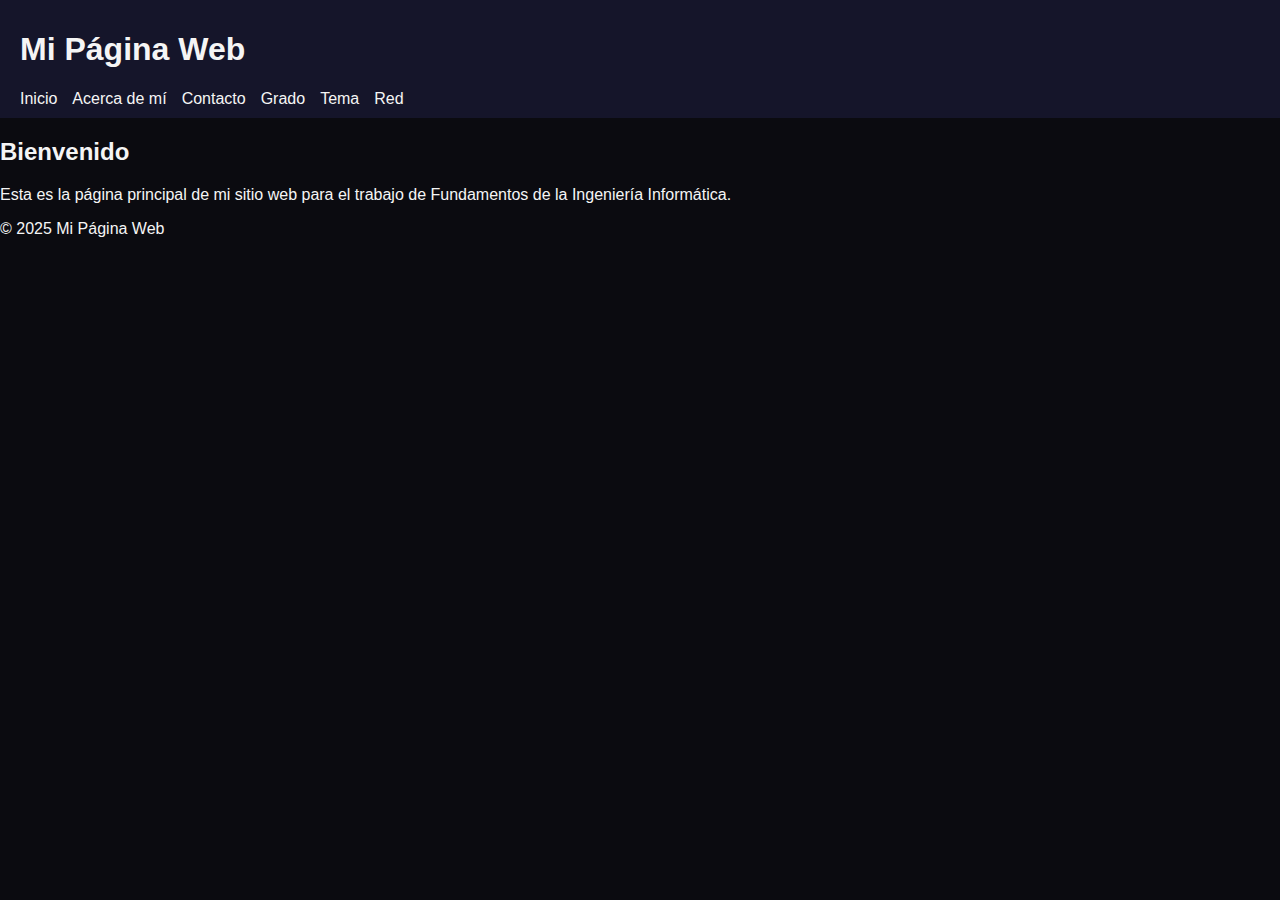
<file: docs/index.html>
<!DOCTYPE html>
<html lang="es">
<head>
    <meta charset="UTF-8">
    <meta name="viewport" content="width=device-width, initial-scale=1.0">
    <title>Mi Página Web</title>
    <link rel="stylesheet" href="css/style.css">
</head>
<body>
    <header>
        <h1>Mi Página Web</h1>
        <nav>
            <ul>
                <li><a href="index.html">Inicio</a></li>
                <li><a href="public/about.html">Acerca de mí</a></li>
                <li><a href="public/contact.html">Contacto</a></li>
                <li><a href="public/degree.html">Grado</a></li>
                <li><a href="public/topic.html">Tema</a></li>
                <li><a href="public/net.html">Red</a></li>
            </ul>
        </nav>
    </header>

    <main>
        <h2>Bienvenido</h2>
        <p>Esta es la página principal de mi sitio web para el trabajo de Fundamentos de la Ingeniería Informática.</p>
    </main>

    <footer>
        <p>© 2025 Mi Página Web</p>
    </footer>
</body>
</html>
</file>
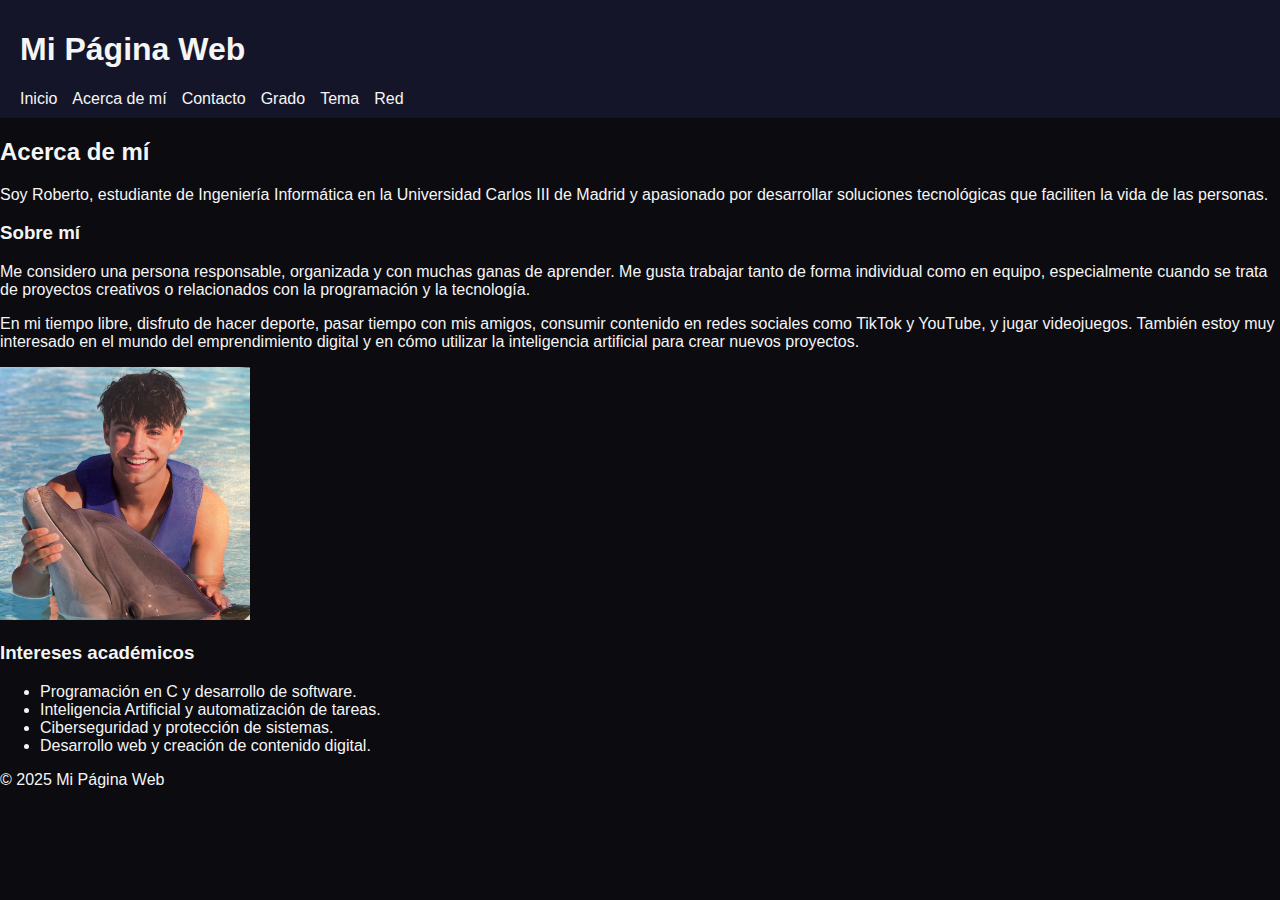
<file: docs/public/about.html>
<!DOCTYPE html>
<html lang="es">
<head>
    <meta charset="UTF-8">
    <meta name="viewport" content="width=device-width, initial-scale=1.0">
    <title>Acerca de mí</title>
    <link rel="stylesheet" href="../css/style.css">
</head>
<body>
    <header>
        <h1>Mi Página Web</h1>
        <nav>
            <ul>
                <li><a href="../index.html">Inicio</a></li>
                <li><a href="about.html">Acerca de mí</a></li>
                <li><a href="contact.html">Contacto</a></li>
                <li><a href="degree.html">Grado</a></li>
                <li><a href="topic.html">Tema</a></li>
                <li><a href="net.html">Red</a></li>
            </ul>
        </nav>
    </header>

    <main>
        <h2>Acerca de mí</h2>

        <p>Soy Roberto, estudiante de Ingeniería Informática en la Universidad Carlos III de Madrid y apasionado por desarrollar soluciones tecnológicas que faciliten la vida de las personas.</p>

        <section>
            <h3>Sobre mí</h3>
            <p>Me considero una persona responsable, organizada y con muchas ganas de aprender. Me gusta trabajar tanto de forma individual como en equipo, especialmente cuando se trata de proyectos creativos o relacionados con la programación y la tecnología.</p>

            <p>En mi tiempo libre, disfruto de hacer deporte, pasar tiempo con mis amigos, consumir contenido en redes sociales como TikTok y YouTube, y jugar videojuegos. También estoy muy interesado en el mundo del emprendimiento digital y en cómo utilizar la inteligencia artificial para crear nuevos proyectos.</p>
        </section>
        <img src="../img/IMG_3564.jpeg" alt="foto mia" class="foto">
        <section>
            <h3>Intereses académicos</h3>
            <ul>
                <li>Programación en C y desarrollo de software.</li>
                <li>Inteligencia Artificial y automatización de tareas.</li>
                <li>Ciberseguridad y protección de sistemas.</li>
                <li>Desarrollo web y creación de contenido digital.</li>
            </ul>
        </section>
    </main>

    <footer>
        <p>© 2025 Mi Página Web</p>
    </footer>
</body>
</html>
</file>
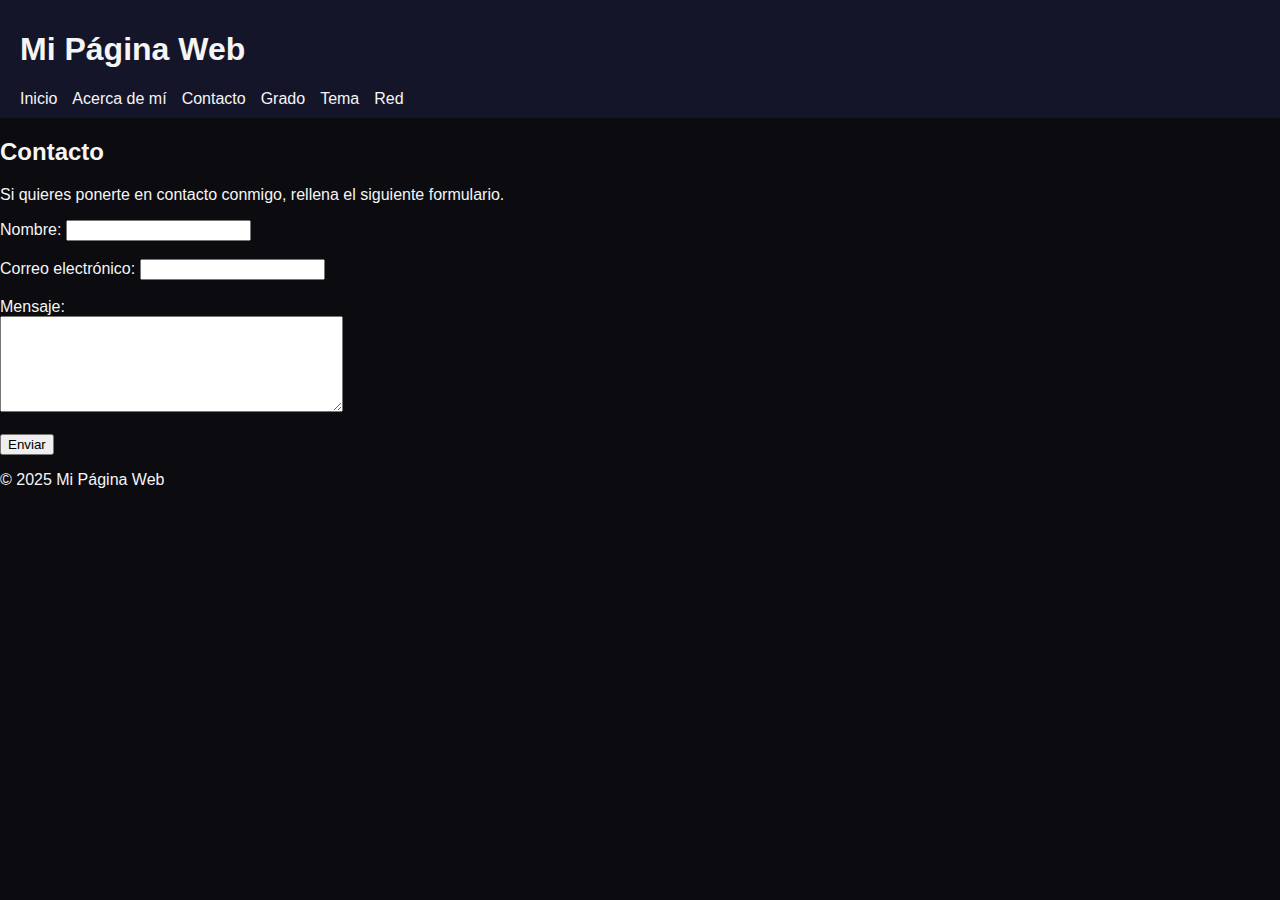
<file: docs/public/contact.html>
<!DOCTYPE html>
<html lang="es">
<head>
    <meta charset="UTF-8">
    <meta name="viewport" content="width=device-width, initial-scale=1.0">
    <title>Contacto</title>
    <link rel="stylesheet" href="../css/style.css">
</head>
<body>
    <header>
        <h1>Mi Página Web</h1>
        <nav>
            <ul>
                <li><a href="../index.html">Inicio</a></li>
                <li><a href="about.html">Acerca de mí</a></li>
                <li><a href="contact.html">Contacto</a></li>
                <li><a href="degree.html">Grado</a></li>
                <li><a href="topic.html">Tema</a></li>
                <li><a href="net.html">Red</a></li>
            </ul>
        </nav>
    </header>

    <main>
        <h2>Contacto</h2>

        <p>Si quieres ponerte en contacto conmigo, rellena el siguiente formulario.</p>

        <form>
            <label for="name">Nombre:</label>
            <input type="text" id="name" name="name"><br><br>

            <label for="email">Correo electrónico:</label>
            <input type="email" id="email" name="email"><br><br>

            <label for="message">Mensaje:</label><br>
            <textarea id="message" name="message" rows="6" cols="40"></textarea><br><br>

            <button type="submit">Enviar</button>
        </form>
    </main>

    <footer>
        <p>© 2025 Mi Página Web</p>
    </footer>
</body>
</html>
</file>
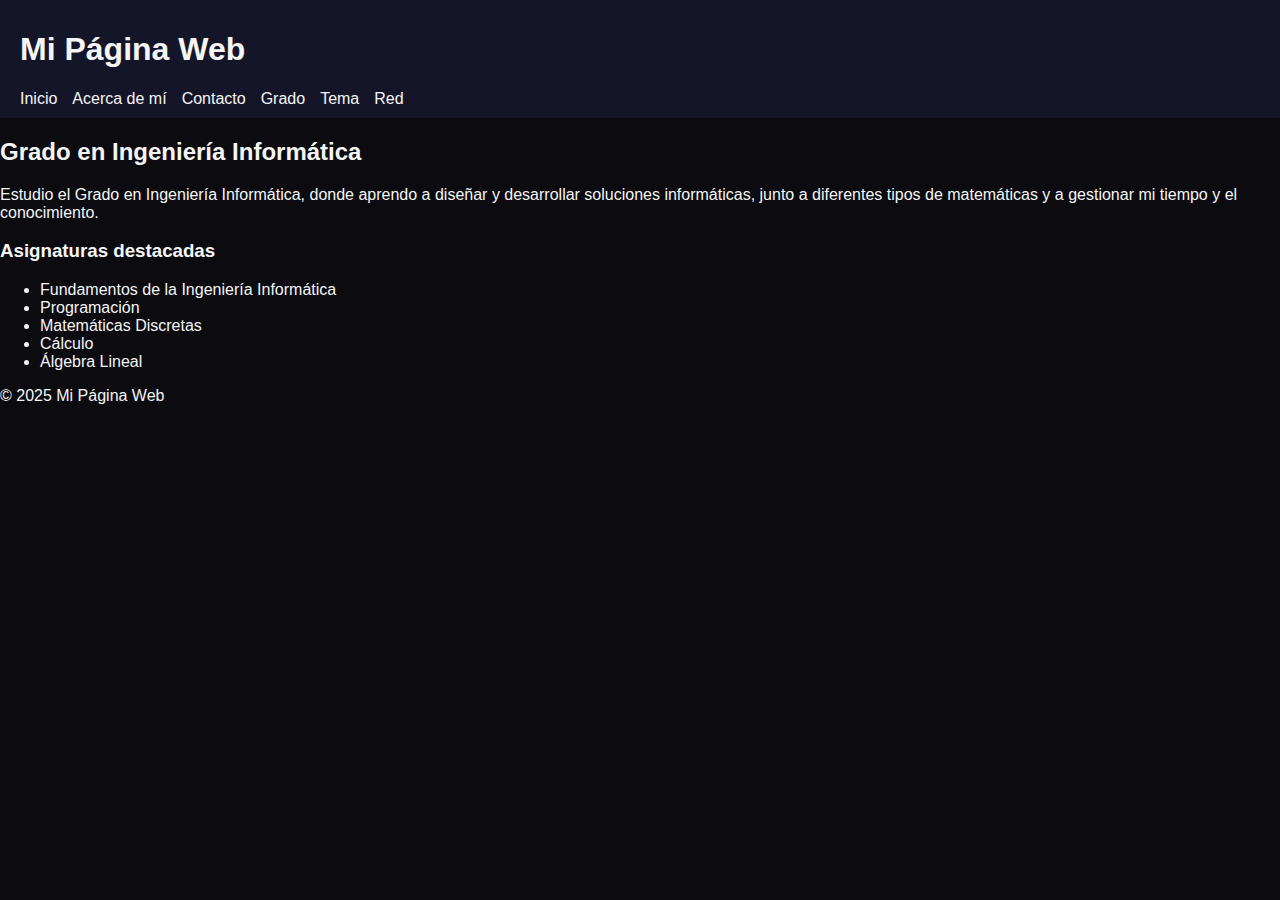
<file: docs/public/degree.html>
<!DOCTYPE html>
<html lang="es">
<head>
    <meta charset="UTF-8">
    <meta name="viewport" content="width=device-width, initial-scale=1.0">
    <title>Grado</title>
    <link rel="stylesheet" href="../css/style.css">
</head>
<body>
    <header>
        <h1>Mi Página Web</h1>
        <nav>
            <ul>
                <li><a href="../index.html">Inicio</a></li>
                <li><a href="about.html">Acerca de mí</a></li>
                <li><a href="contact.html">Contacto</a></li>
                <li><a href="degree.html">Grado</a></li>
                <li><a href="topic.html">Tema</a></li>
                <li><a href="net.html">Red</a></li>
            </ul>
        </nav>
    </header>

    <main>
        <h2>Grado en Ingeniería Informática</h2>

        <p>Estudio el Grado en Ingeniería Informática, donde aprendo a diseñar y desarrollar soluciones informáticas, junto a diferentes tipos de matemáticas y a gestionar mi tiempo y el conocimiento.</p>

        <section>
            <h3>Asignaturas destacadas</h3>
            <ul>
                <li>Fundamentos de la Ingeniería Informática</li>
                <li>Programación</li>
                <li>Matemáticas Discretas</li>
                <li>Cálculo</li>
                <li>Álgebra Lineal</li>
            </ul>
        </section>
    </main>

    <footer>
        <p>© 2025 Mi Página Web</p>
    </footer>
</body>
</html>
</file>
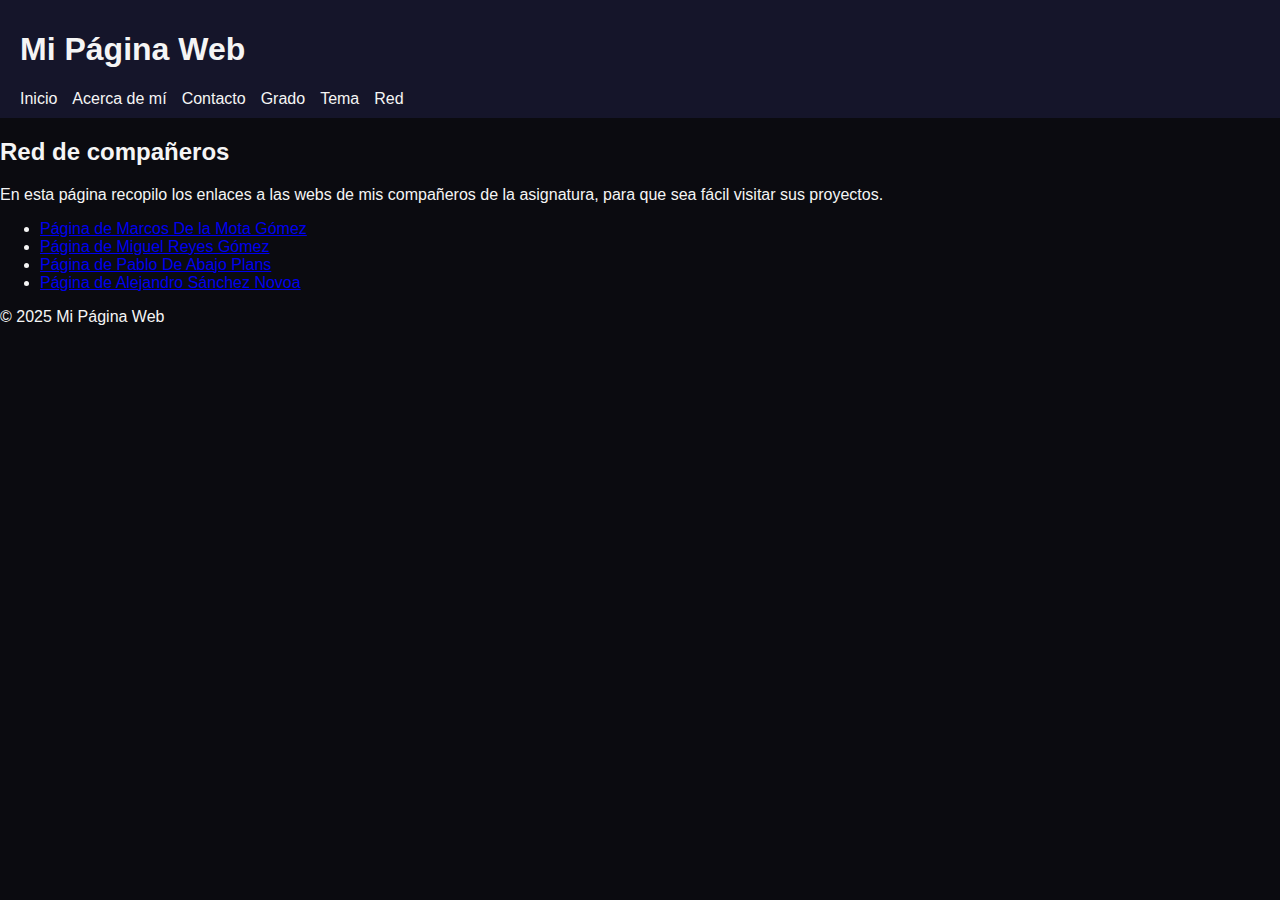
<file: docs/public/net.html>
<!DOCTYPE html>
<html lang="es">
<head>
    <meta charset="UTF-8">
    <meta name="viewport" content="width=device-width, initial-scale=1.0">
    <title>Red</title>
   <link rel="stylesheet" href="../css/style.css">
</head>
<body>
    <header>
        <h1>Mi Página Web</h1>
        <nav>
            <ul>
                <li><a href="../index.html">Inicio</a></li>
                <li><a href="about.html">Acerca de mí</a></li>
                <li><a href="contact.html">Contacto</a></li>
                <li><a href="degree.html">Grado</a></li>
                <li><a href="topic.html">Tema</a></li>
                <li><a href="net.html">Red</a></li>
            </ul>
        </nav>
    </header>

    <main>
  <h2>Red de compañeros</h2>

  <p>
    En esta página recopilo los enlaces a las webs de mis compañeros de la asignatura,
    para que sea fácil visitar sus proyectos.
    <ul>
    <li>
      <a href="https://marcos-delamota-gomez.github.io/trabajo-individual-fii-marcos/" target="_blank">
        Página de Marcos De la Mota Gómez
      </a>
    </li>
    <li>
      <a href="https://miguel-reyes-gomez.github.io/trabajo-individual-fii-miguelreyes/" target="_blank">
        Página de Miguel Reyes Gómez
      </a>
    </li>
    <li>
      <a href="https://pablo-deabajo-plans.github.io/trabajo_individual_web/" target="_blank">
        Página de Pablo De Abajo Plans
      </a>
    </li>
    <li>
      <a href="https://alejandro-sanchez-novoa.github.io/scarf-project/" target="_blank">
        Página de Alejandro Sánchez Novoa
      </a>
    </li>
    </ul>
</main>

    <footer>
        <p>© 2025 Mi Página Web</p>
    </footer>
</body>
</html>
</file>
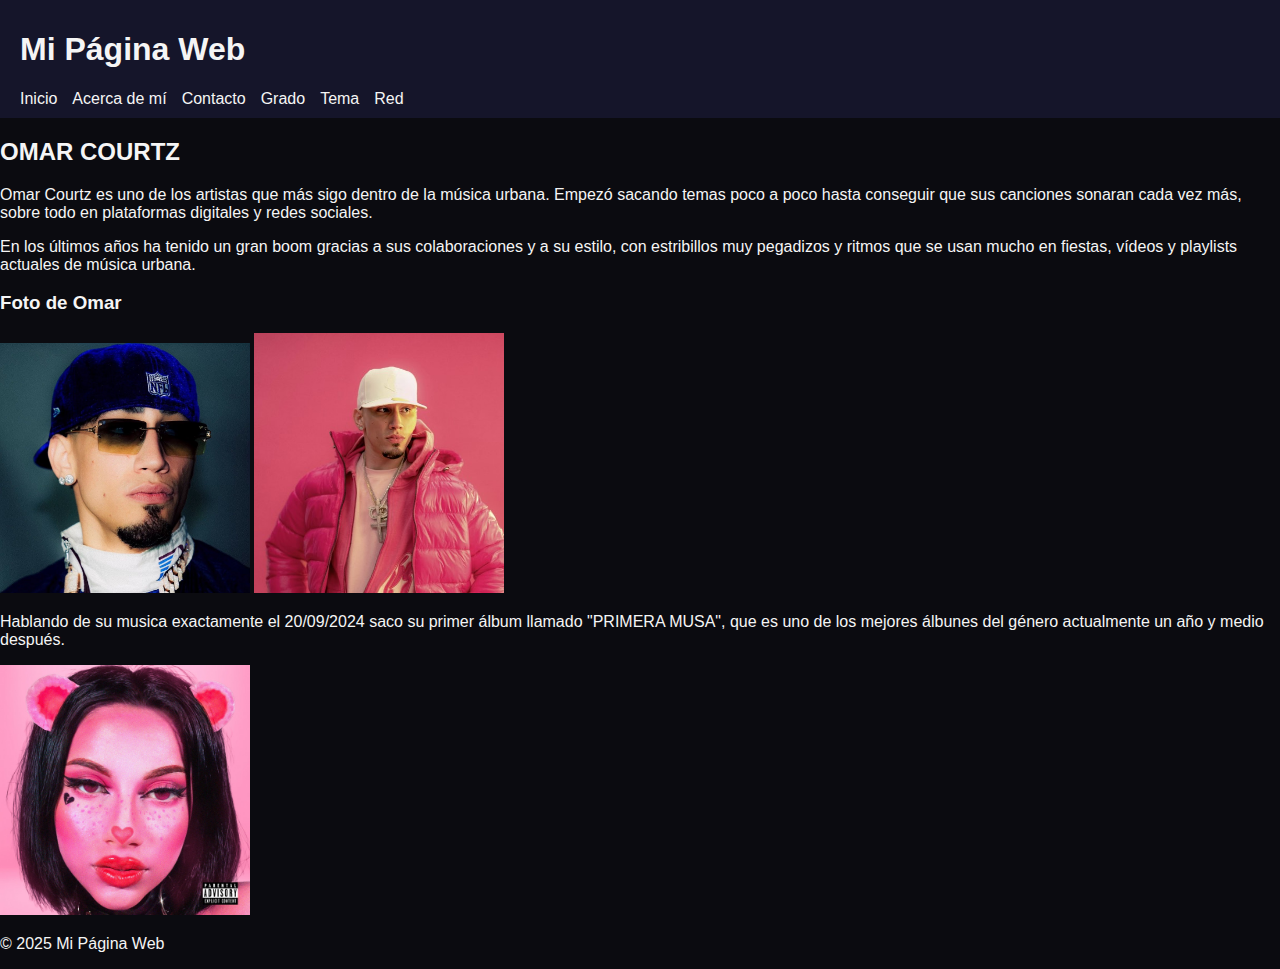
<file: docs/public/topic.html>
<!DOCTYPE html>
<html lang="es">
<head>
    <meta charset="UTF-8">
    <meta name="viewport" content="width=device-width, initial-scale=1.0">
    <title>Tema</title>
    <link rel="stylesheet" href="../css/style.css">
</head>
<body>
    <header>
        <h1>Mi Página Web</h1>
        <nav>
            <ul>
                <li><a href="../index.html">Inicio</a></li>
                <li><a href="about.html">Acerca de mí</a></li>
                <li><a href="contact.html">Contacto</a></li>
                <li><a href="degree.html">Grado</a></li>
                <li><a href="topic.html">Tema</a></li>
                <li><a href="net.html">Red</a></li>
            </ul>
        </nav>
    </header>

    <main>
  <h2>OMAR COURTZ</h2>
<p>
  Omar Courtz es uno de los artistas que más sigo dentro de la música urbana. Empezó
  sacando temas poco a poco hasta conseguir que sus canciones sonaran cada vez más,
  sobre todo en plataformas digitales y redes sociales.
</p>

<p>
  En los últimos años ha tenido un gran boom gracias a sus colaboraciones y a su estilo,
  con estribillos muy pegadizos y ritmos que se usan mucho en fiestas, vídeos y playlists
  actuales de música urbana.
</p>
<h3>Foto de Omar</h3>
        <img src="../img/omarcourtz.jpeg" class="foto" alt="omarcourtz" width="150">
        <img src="../img/ousi.jpg" class="foto" alt="omarcourtz" width="150">
        <p>
          Hablando de su musica exactamente el 20/09/2024 saco su primer álbum llamado "PRIMERA MUSA",  que es uno de los mejores álbunes del género actualmente un año y medio después.
         
         </p>
          <img src="../img/primeramusa.jpeg" class="foto" alt="omarcourtz" width="250">
        
</main>

    <footer>
        <p>© 2025 Mi Página Web</p>
    </footer>
</body>
</html>
</file>
<file: docs/css/style.css>
body {
  font-family: Arial, sans-serif;
  margin: 0;
  padding: 0;
  background-color: #0b0b10;
  color: #f5f5f5;
}

header {
  background-color: #15152a;
  color: #f5f5f5;
  padding: 10px 20px;
}

nav ul {
  list-style: none;
  margin: 0;
  padding: 0;
  display: flex;
  gap: 15px;
}

nav a {
  color: #f5f5f5;
  text-decoration: none;
}
.foto{
  width: 250px;
}
</file>
